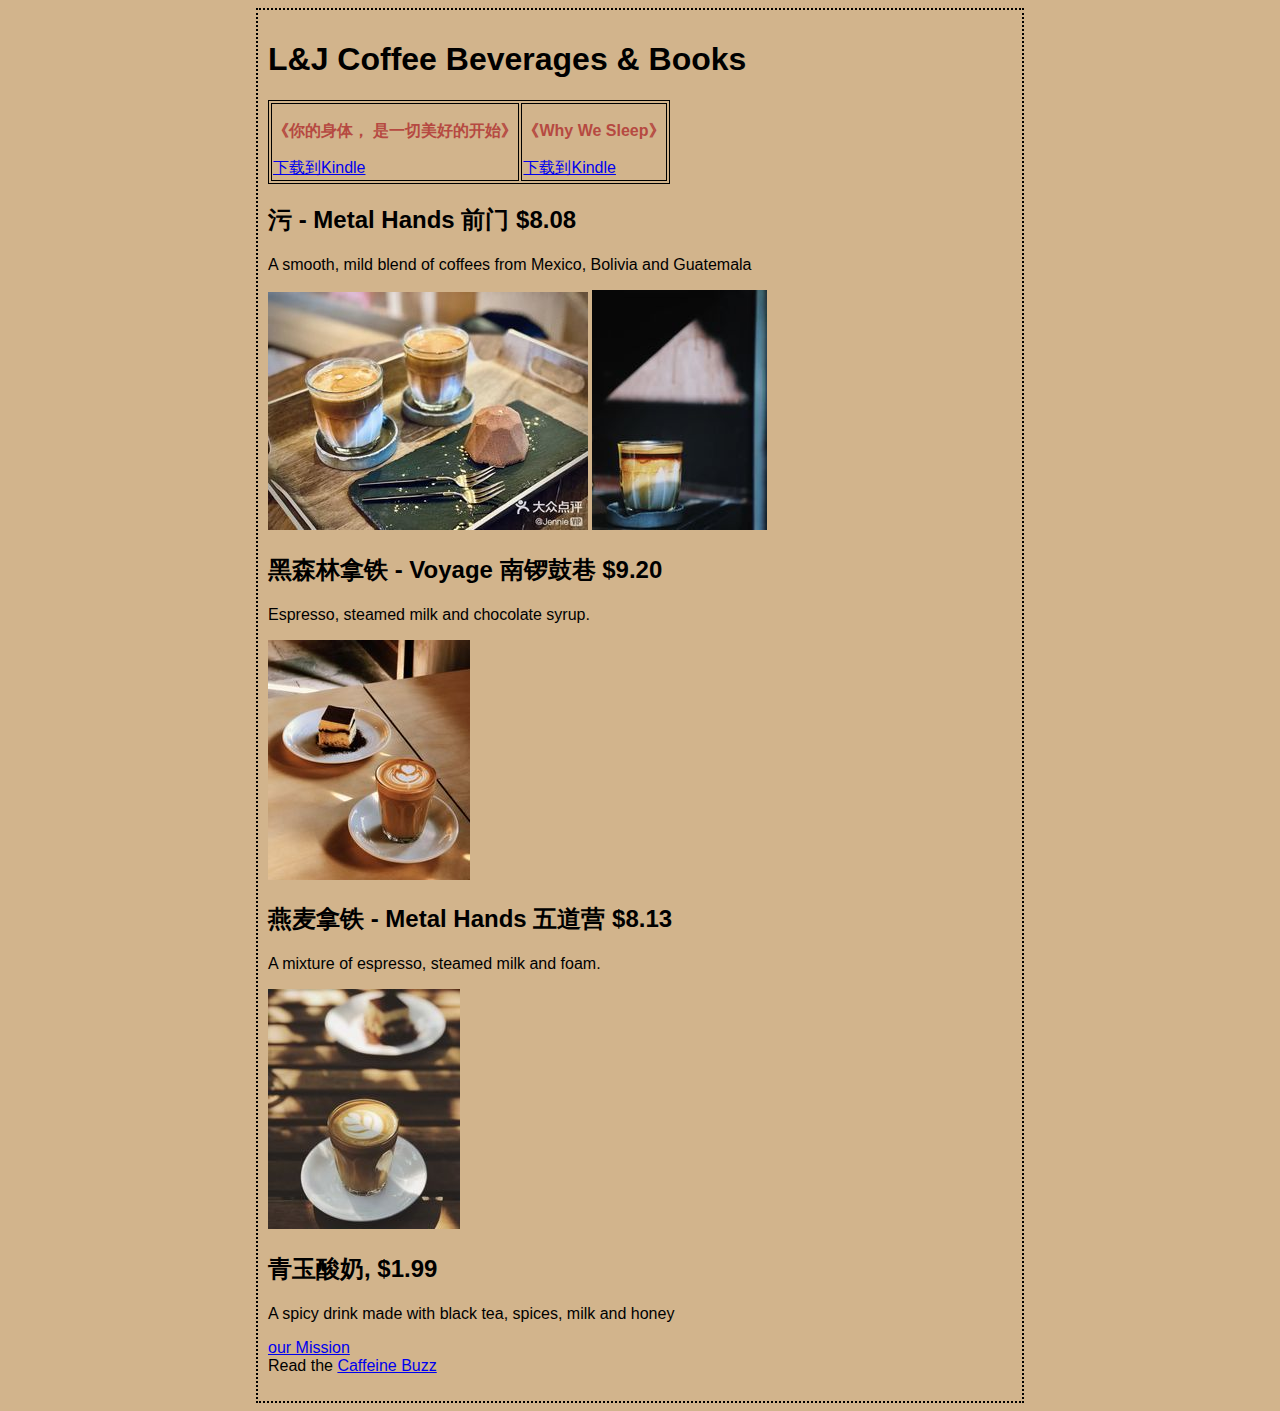
<file: index.html>
<!DOCTYPE html>
<html lang="en">
  <head>
    <meta charset="UTF-8" />
    <title>L&J Coffee</title>
    <link rel="stylesheet" href="ljcoffee.css" />
  </head>

  <body>
    <!-- <img
      src="https://media.giphy.com/media/3o6gaVztoohCD4cdAk/giphy.gif"
      width="200"
      height="200"
      alt="Start a new day by drinking a good cup of coffee!"
    /> -->

    <h1>L&J Coffee Beverages & Books</h1>

    <!-- add a shop image, but now it is too big, let's see how to resize it later-->
    <!-- <img src="shop1.jpg"> -->

    <table id="bookshelf">
      <tr>
        <td>
          <p class="booktitle">《你的身体， 是一切美好的开始》</p>
          <a href="YourBody.azw3"> 下载到Kindle</a>
        </td>
        <td>
          <p class="booktitle">《Why We Sleep》</p>
          <a href="WhyWeSleep.mobi"> 下载到Kindle</a>
        </td>
      </tr>
    </table>

    <h2>污 - Metal Hands 前门 $8.08</h2>
    <p>A smooth, mild blend of coffees from Mexico, Bolivia and Guatemala</p>
    <p>
      <img src="image/dirty3.jpg" alt="污咖啡" />
      <img src="image/dirty2.jpg" alt="污咖啡2" />
    </p>
    <h2>黑森林拿铁 - Voyage 南锣鼓巷 $9.20</h2>
    <p>Espresso, steamed milk and chocolate syrup.</p>
    <p>
      <img src="image/black.jpg" alt="黑森林" />
    </p>
    <h2>燕麦拿铁 - Metal Hands 五道营 $8.13</h2>
    <p>A mixture of espresso, steamed milk and foam.</p>
    <p>
      <img src="image/yanmai.jpg" alt="燕麦拿铁" />
    </p>
    <h2 id="chai">青玉酸奶, $1.99</h2>
    <p>A spicy drink made with black tea, spices, milk and honey</p>
    <p>
      <a
        href="mission.html"
        title="Read more about Starbuzz Coffee’s important mission."
      >
        our Mission</a
      >
      <br />
      Read the
      <a
        target="_blank"
        href="http://wickedlysmart.com/buzz/index.html#Coffee"
        title="Read all about caffeine on the Buzz"
        >Caffeine Buzz</a
      >
    </p>
  </body>
</html>
</file>
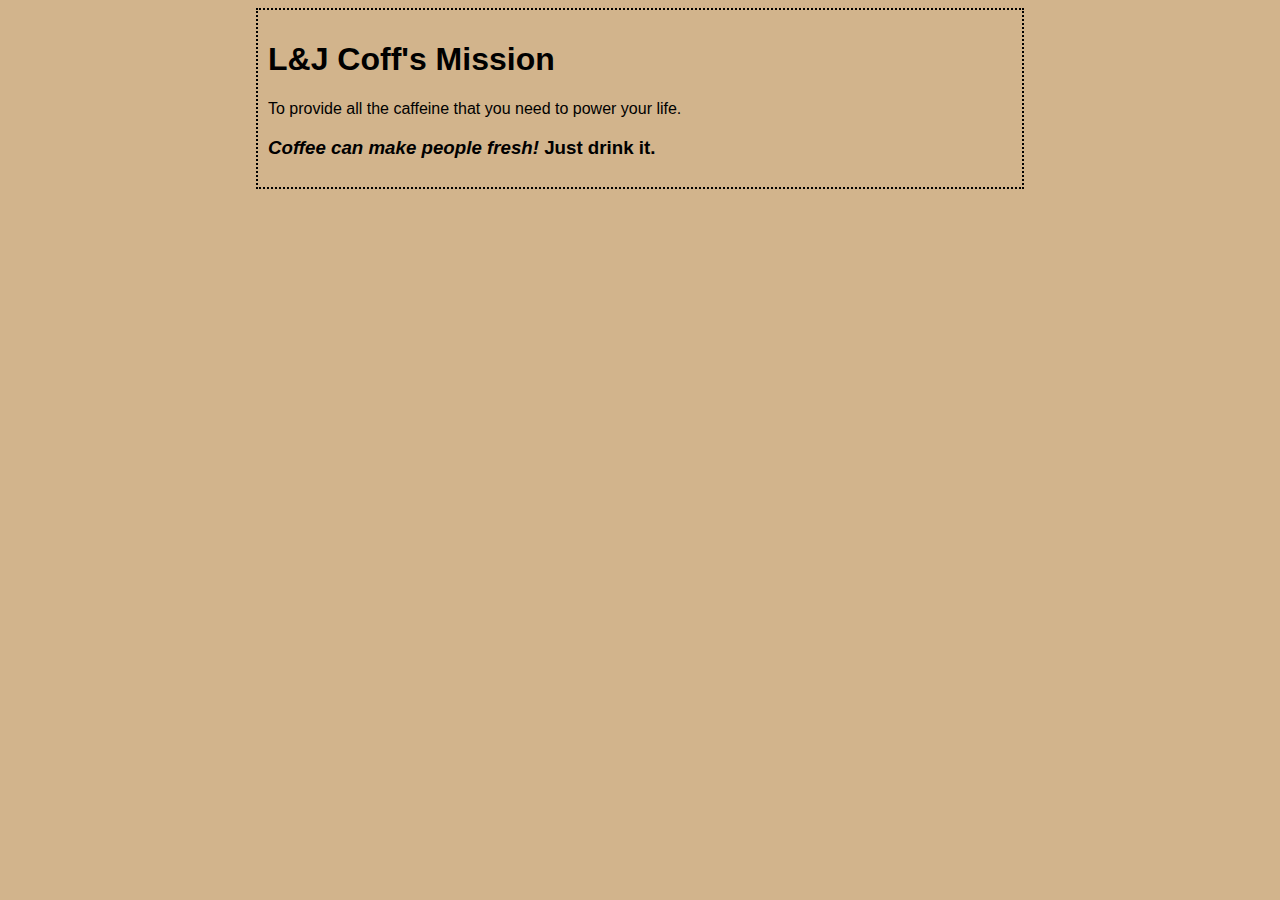
<file: mission.html>
<!DOCTYPE html>
<html lang="en">
  <head>
    <meta charset="UTF-8" />
    <title>Starbuzz Coffee</title>
    <style type="text/css">
      body {
        background-color: #d2b48c;
        margin-left: 20%;
        margin-right: 20%;
        border: 2px dotted black;
        padding: 10px 10px 10px 10px;
        font-family: sans-serif;
      }
    </style>
  </head>
  <body>
    <h1>L&J Coff's Mission</h1>
    <p>To provide all the caffeine that you need to power your life.</p>
    <h3><em>Coffee can make people fresh!</em> Just drink it.</h3>
  </body>
</html>
</file>
<file: ljcoffee.css>
body {
  background-color: #d2b48c;
  margin-left: 20%;
  margin-right: 20%;
  border: 2px dotted black;
  padding: 10px 10px 10px 10px;
  font-family: sans-serif;
}

.booktitle {
  font-family: Arial, Helvetica, sans-serif;
  font-weight: bold;
  color: rgb(182, 73, 65);
}

#bookshelf,
td {
  border-color: rgb(119, 136, 153);
  border: solid 1px;
}
</file>
